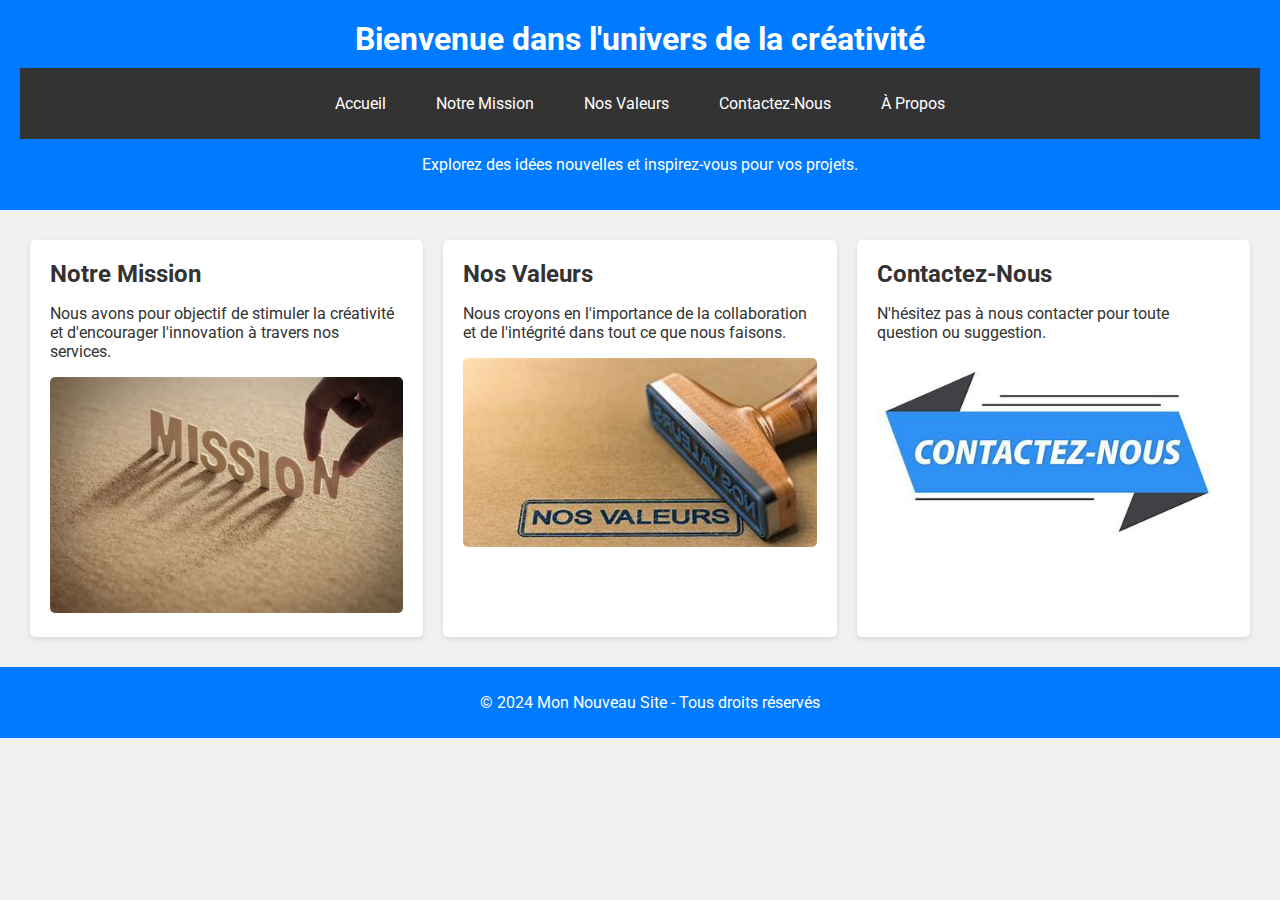
<file: index.html>
<!DOCTYPE html>
<html lang="fr">
<head>
    <meta charset="UTF-8">
    <meta name="viewport" content="width=device-width, initial-scale=1.0">
    <title>Mon Nouveau Site</title>
    <link href="https://fonts.googleapis.com/css?family=Lora:400,700|Roboto:300,400,700" rel="stylesheet">
    <link rel="stylesheet" href="style.css">
</head>
<body>
    
   

    <header>
    <h1>Bienvenue dans l'univers de la créativité</h1>
   <nav>
         <ul>
            <li><a href="index.html">Accueil</a></li>
            <li><a href="mission.html">Notre Mission</a></li>
            <li><a href="valeurs.html">Nos Valeurs</a></li>
            <li><a href="contact.html">Contactez-Nous</a></li>
            <li><a href="about.html">À Propos</a></li>
        </ul>
    </nav>
    <p>Explorez des idées nouvelles et inspirez-vous pour vos projets.</p>
    </header>
    <section class="content">
    <article id="mission">
        <h2>Notre Mission</h2>
        <p>Nous avons pour objectif de stimuler la créativité et d'encourager l'innovation à travers nos services.</p>
        <img src="image1.jpg" alt="Notre Mission" />
    </article>
    <article id="valeurs">
        <h2>Nos Valeurs</h2>
        <p>Nous croyons en l'importance de la collaboration et de l'intégrité dans tout ce que nous faisons.</p>
        <img src="image2.jpg" alt="Nos Valeurs" />
    </article>
    <article id="contact">
        <h2>Contactez-Nous</h2>
        <p>N'hésitez pas à nous contacter pour toute question ou suggestion.</p>
         <img src="images/image3.jpg" alt="Contactez-Nous" />
    </article>
</section>

 

 <footer>
        <p>&copy; 2024 Mon Nouveau Site - Tous droits réservés</p>
    </footer>

<body>

</html>
</file>
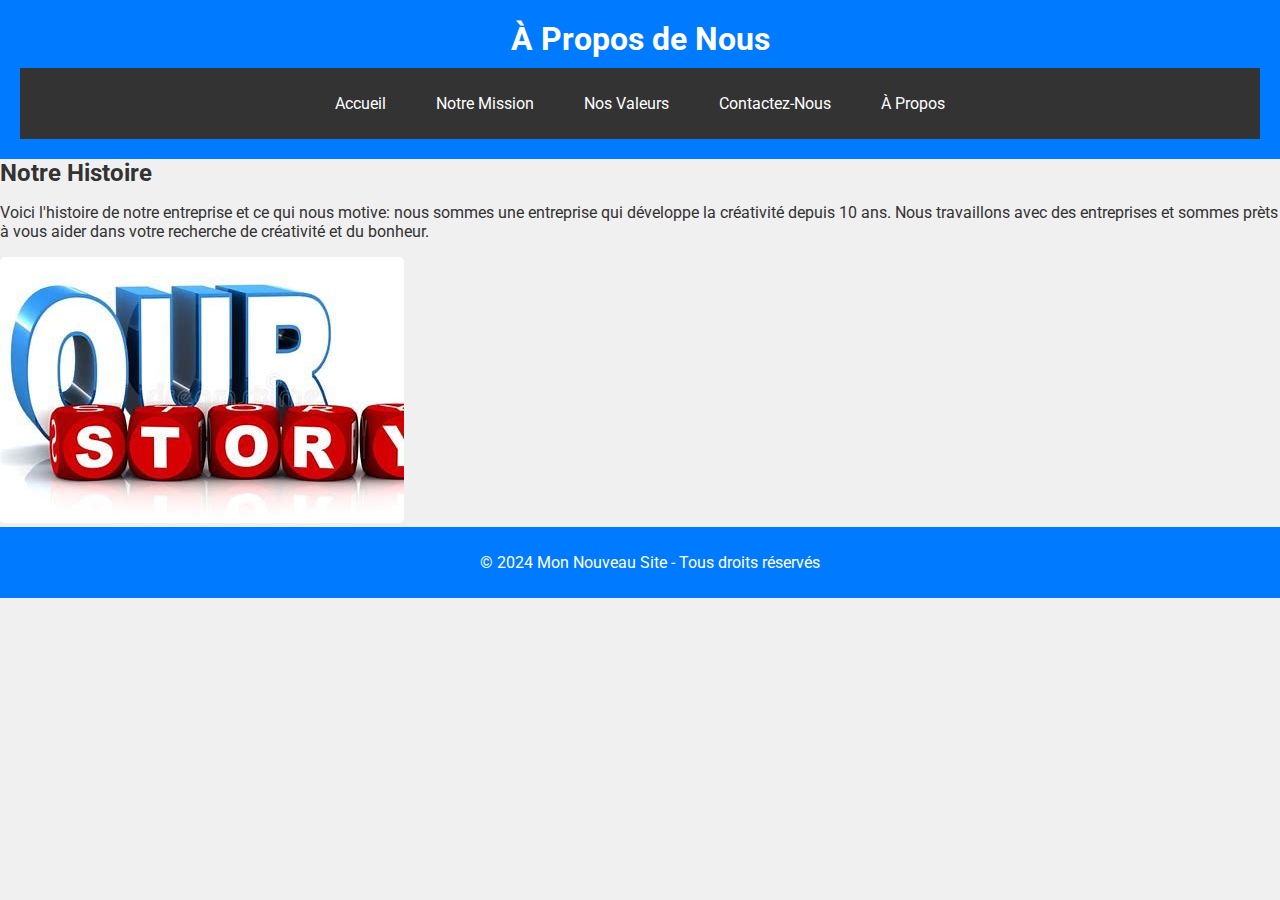
<file: about.html>
<!DOCTYPE html>
<html lang="fr">
<head>
    <meta charset="UTF-8">
    <meta name="viewport" content="width=device-width, initial-scale=1.0">
    <title>À Propos</title>
    <link href="https://fonts.googleapis.com/css?family=Lora:400,700|Roboto:300,400,700" rel="stylesheet">
    <link rel="stylesheet" href="style.css">
</head>
<body>
    <header>
        <h1>À Propos de Nous</h1>
        <nav>
            <ul>
                <li><a href="index.html">Accueil</a></li>
                <li><a href="#mission.html">Notre Mission</a></li>
                <li><a href="#valeurs.html">Nos Valeurs</a></li>
                <li><a href="#contact.html">Contactez-Nous</a></li>
                <li><a href="about.html">À Propos</a></li>
            </ul>
        </nav>
    </header>
    <section>
        <h2>Notre Histoire</h2>
        <p>Voici l'histoire de notre entreprise et ce qui nous motive: nous sommes une entreprise qui développe la créativité depuis 10 ans. Nous travaillons avec des entreprises et sommes prèts à vous aider dans votre recherche de créativité et du bonheur.</p>
        <img src="image4.jpg" alt="À Propos" />
    </section>
    <footer>
        <p>&copy; 2024 Mon Nouveau Site - Tous droits réservés</p>
    </footer>
</body>
</html>
</file>
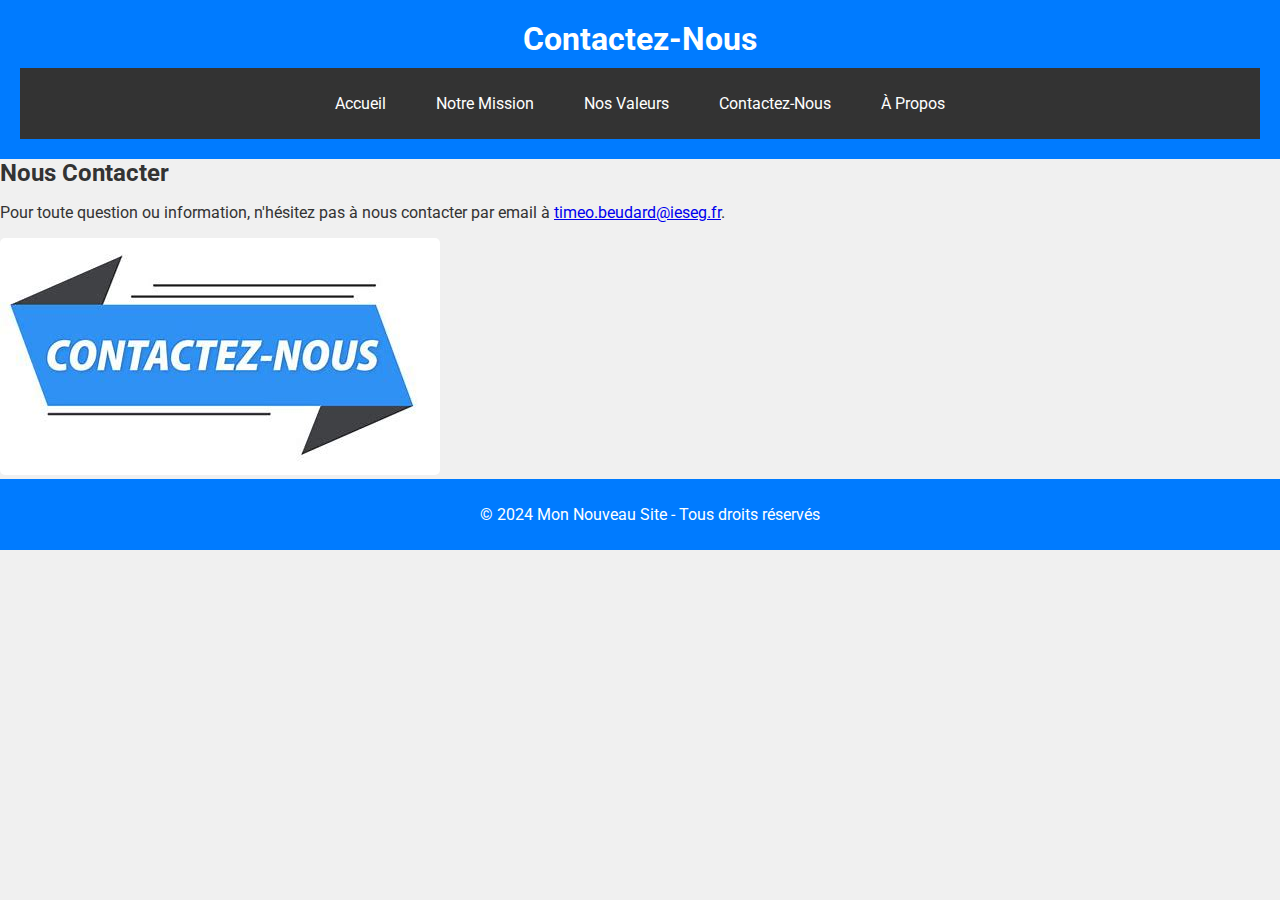
<file: contact.html>
<!DOCTYPE html>
<html lang="fr">
<head>
    <meta charset="UTF-8">
    <meta name="viewport" content="width=device-width, initial-scale=1.0">
    <title>Contactez-Nous</title>
    <link href="https://fonts.googleapis.com/css?family=Lora:400,700|Roboto:300,400,700" rel="stylesheet">
    <link rel="stylesheet" href="style.css">
</head>
<body>
    <header>
        <h1>Contactez-Nous</h1>
        <nav>
            <ul>
                <li><a href="index.html">Accueil</a></li>
                <li><a href="mission.html">Notre Mission</a></li>
                <li><a href="valeurs.html">Nos Valeurs</a></li>
                <li><a href="contact.html">Contactez-Nous</a></li>
                <li><a href="about.html">À Propos</a></li>
            </ul>
        </nav>
    </header>
    <section>
        <h2>Nous Contacter</h2>
        <p>Pour toute question ou information, n'hésitez pas à nous contacter par email à <a href="timeo.beudard@ieseg.fr">timeo.beudard@ieseg.fr</a>.</p>
        <img src="images/image3.jpg" alt="Contactez-Nous" />
    </section>
    <footer>
        <p>&copy; 2024 Mon Nouveau Site - Tous droits réservés</p>
    </footer>
</body>
</html>
</file>
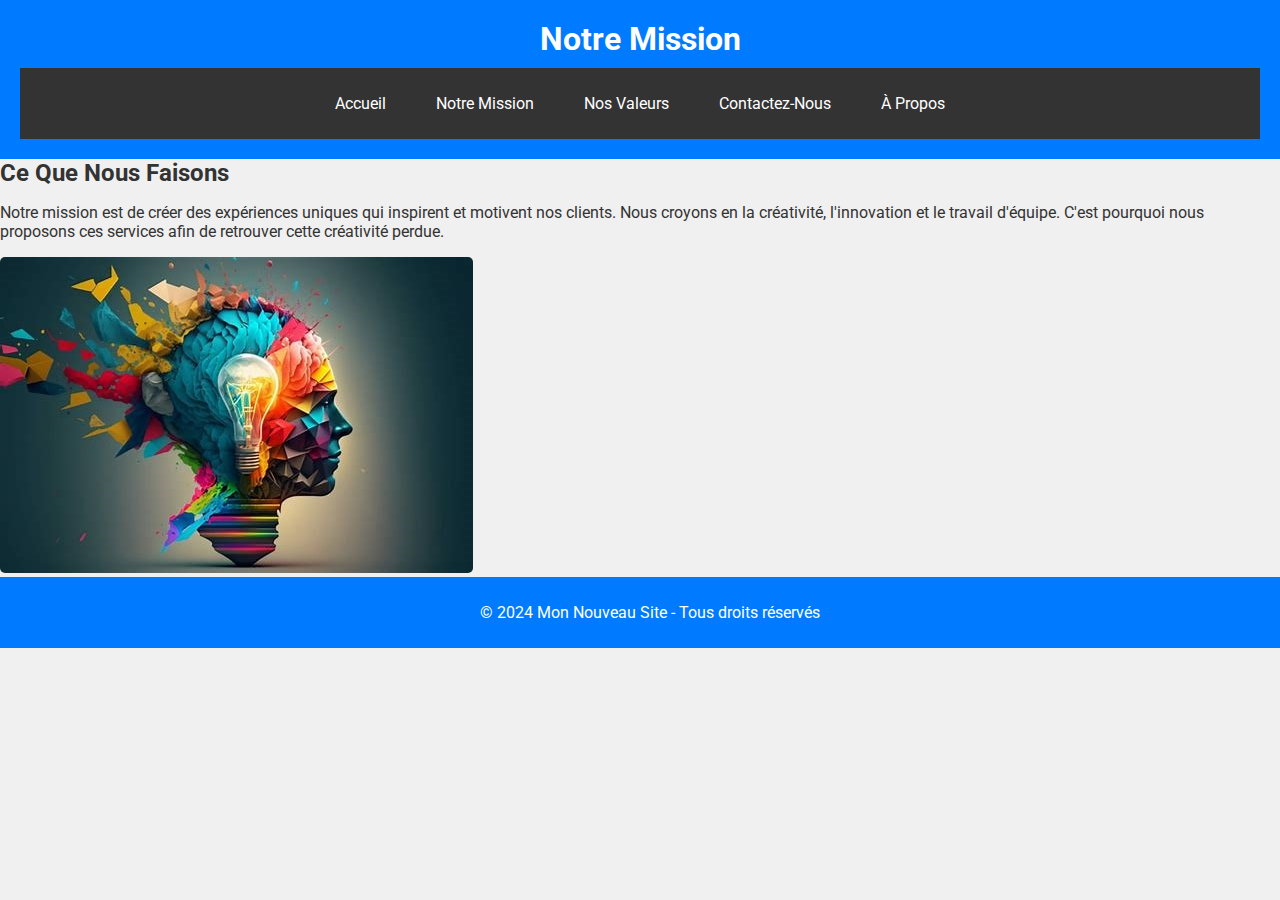
<file: mission.html>
<!DOCTYPE html>
<html lang="fr">
<head>
    <meta charset="UTF-8">
    <meta name="viewport" content="width=device-width, initial-scale=1.0">
    <title>Notre Mission</title>
    <link href="https://fonts.googleapis.com/css?family=Lora:400,700|Roboto:300,400,700" rel="stylesheet">
    <link rel="stylesheet" href="style.css">
</head>
<body>
    <header>
        <h1>Notre Mission</h1>
        <nav>
            <ul>
                <li><a href="index.html">Accueil</a></li>
                <li><a href="mission.html">Notre Mission</a></li>
                <li><a href="valeurs.html">Nos Valeurs</a></li>
                <li><a href="contact.html">Contactez-Nous</a></li>
                <li><a href="about.html">À Propos</a></li>
            </ul>
        </nav>
    </header>
    <section>
        <h2>Ce Que Nous Faisons</h2>
        <p>Notre mission est de créer des expériences uniques qui inspirent et motivent nos clients. Nous croyons en la créativité, l'innovation et le travail d'équipe. C'est pourquoi nous proposons ces services afin de retrouver cette créativité perdue.</p>
        <img src="image5.jpg" alt="Notre Mission" />
    </section>
    <footer>
        <p>&copy; 2024 Mon Nouveau Site - Tous droits réservés</p>
    </footer>
</body>
</html>
</file>
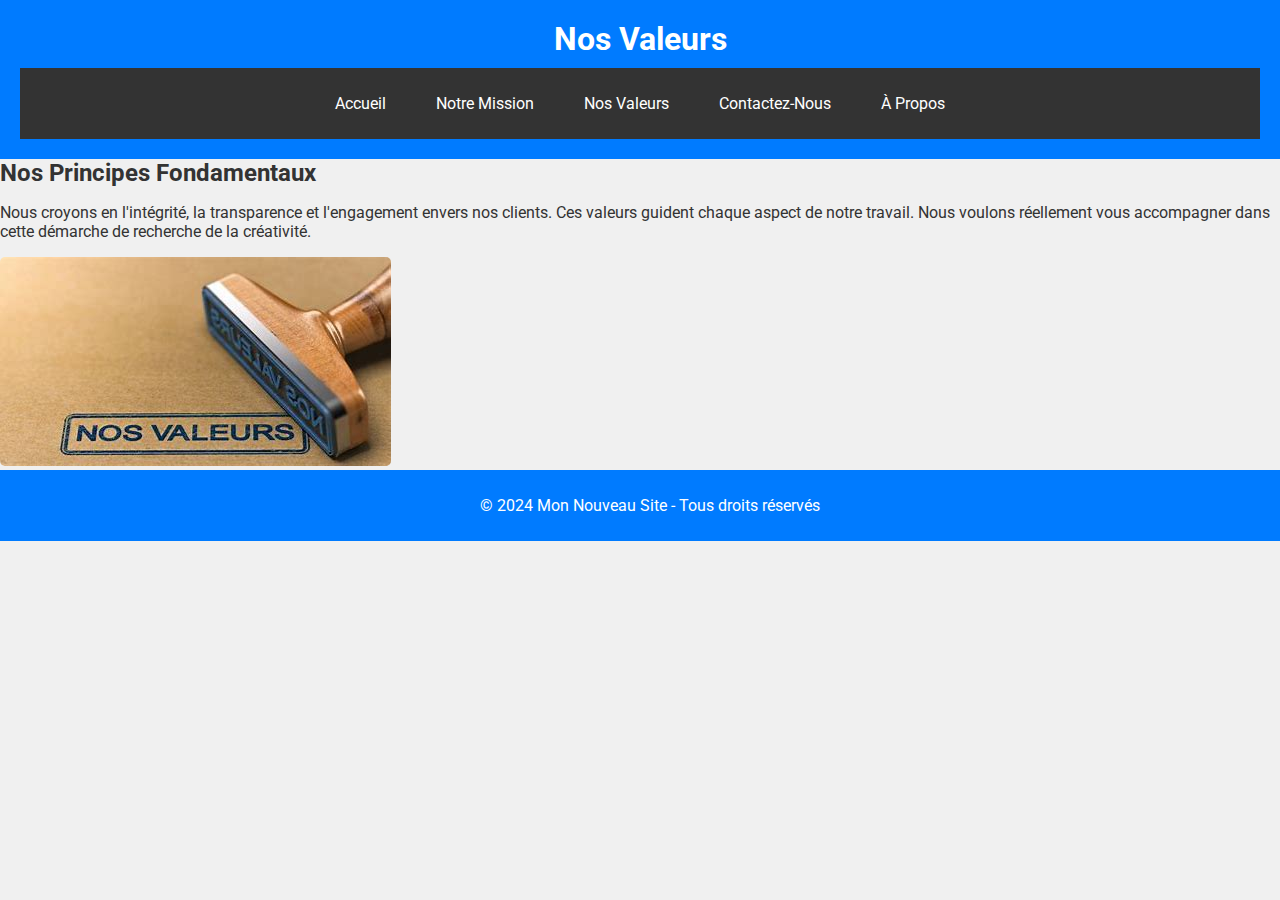
<file: valeurs.html>
<!DOCTYPE html>
<html lang="fr">
<head>
    <meta charset="UTF-8">
    <meta name="viewport" content="width=device-width, initial-scale=1.0">
    <title>Nos Valeurs</title>
    <link href="https://fonts.googleapis.com/css?family=Lora:400,700|Roboto:300,400,700" rel="stylesheet">
    <link rel="stylesheet" href="style.css">
</head>
<body>
    <header>
        <h1>Nos Valeurs</h1>
        <nav>
            <ul>
                <li><a href="index.html">Accueil</a></li>
                <li><a href="mission.html">Notre Mission</a></li>
                <li><a href="valeurs.html">Nos Valeurs</a></li>
                <li><a href="contact.html">Contactez-Nous</a></li>
                <li><a href="about.html">À Propos</a></li>
            </ul>
        </nav>
    </header>
    <section>
        <h2>Nos Principes Fondamentaux</h2>
        <p>Nous croyons en l'intégrité, la transparence et l'engagement envers nos clients. Ces valeurs guident chaque aspect de notre travail. Nous voulons réellement vous accompagner dans cette démarche de recherche de la créativité.</p>
        <img src="image2.jpg" alt="Nos Valeurs" />
    </section>
    <footer>
        <p>&copy; 2024 Mon Nouveau Site - Tous droits réservés</p>
    </footer>
</body>
</html>
</file>
<file: style.css>
body {
    font-family: 'Roboto', sans-serif;
    margin: 0;
    padding: 0;
    background-color: #f0f0f0;
    color: #333;
}

header {
    background-color: #007bff;
    color: white;
    padding: 20px;
    text-align: center;
}

.content {
    display: flex;
    justify-content: space-around;
    padding: 20px;
}

article {
    background-color: white;
    padding: 20px;
    margin: 10px;
    border-radius: 5px;
    box-shadow: 0 2px 5px rgba(0, 0, 0, 0.1);
    width: 30%;
}

h1, h2 {
    margin: 0 0 10px;
}

footer {
    text-align: center;
    padding: 10px;
    background-color: #007bff;
    color: white;
    position: relative;
    bottom: 0;
    width: 100%;
}

img {
    max-width: 100%;
    height: auto;
    border-radius: 5px;
}
nav {
    background-color: #333;
    padding: 10px;
}

nav ul {
    list-style: none;
    padding: 0;
    display: flex;
    justify-content: center;
}

nav ul li {
    margin: 0 15px;
}

nav ul li a {
    color: white;
    text-decoration: none;
    padding: 5px 10px;
    transition: background-color 0.3s;
}

nav ul li a:hover {
    background-color: #555;
    border-radius: 5px;
}
</file>
